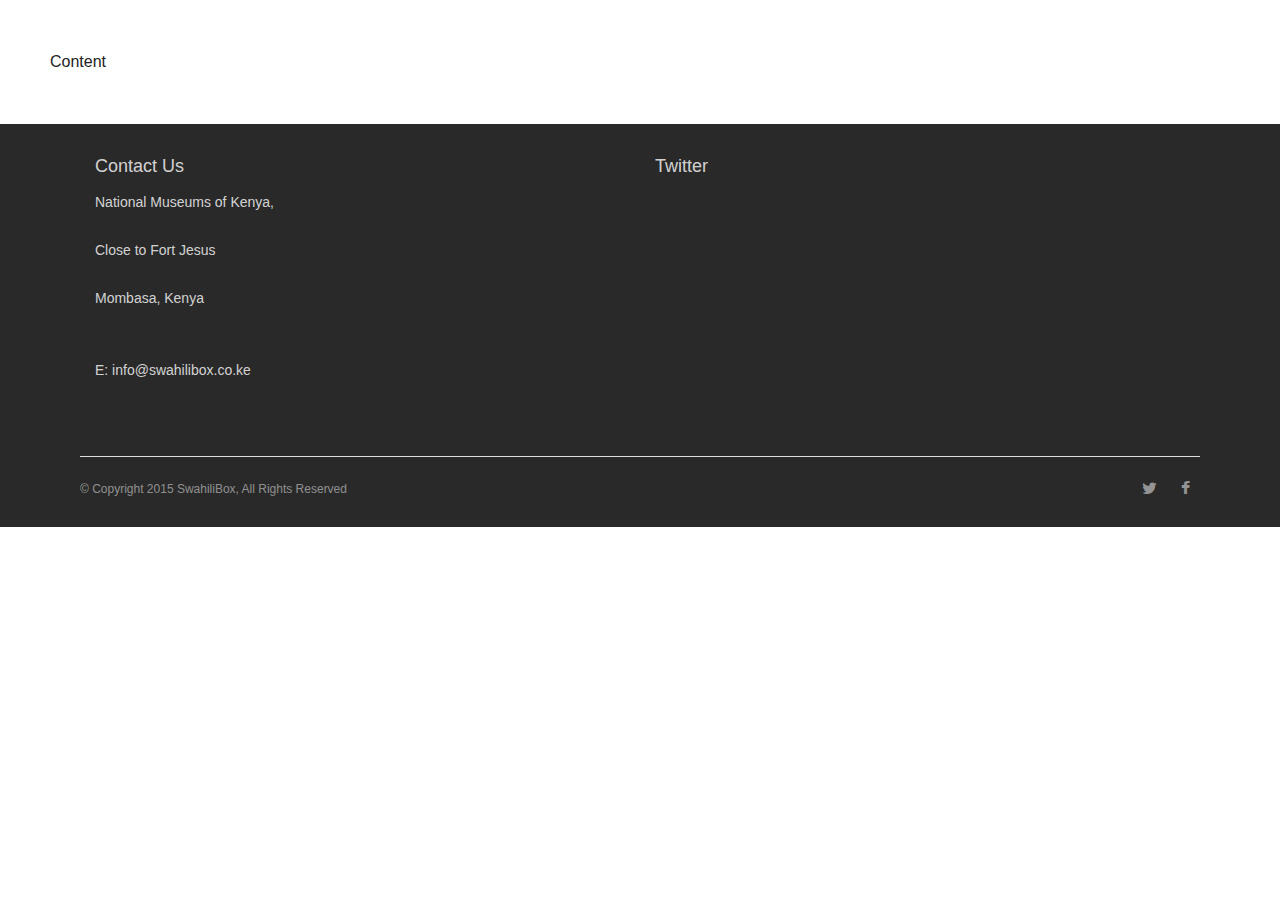
<file: footer.html>
<!--- HTML Footer  -->
<!DOCTYPE html>
<html lang="en">
<head>
    <meta charset="UTF-8">
<meta name="viewport" content="width=device-width, initial-scale=1">
    <title>SwahiliBox | Home</title>
   <link rel="stylesheet" href="style.css">
   <link rel="stylesheet" href="css/foundation.css">  
   <link rel="stylesheet" href="font-awesome.css">
   <link rel="stylesheet" href="fonts.css">

    <!-- Custom css for the footer -->
   <link rel="stylesheet" href="css/custom.css">

   <script src="js/vendor/modernizr.js"></script>
   <script src="js/vendor/jquery.js"></script>
</head>
</head>
<body>
  <div class="row" id="content">
    
    Content
      
  </div>
  

  <div class="row" id="footer">
          <div class="large-6 columns">
                <h5> Contact Us </h5>
                  <p> National Museums of Kenya, </p> 
                  <p> Close to Fort Jesus </p>
                  <p> Mombasa, Kenya</p>
                  <br>
                  <p>E: info@swahilibox.co.ke</p>    
          </div>

          <div class="large-6 columns">
             <h5>Twitter</h5>
              <div class="tweets-feed" data-widget-id="">                      
              
            </div>
         </div>
    </div> 
   
    <div class="row footer-lower" id="footer"> 
       <hr>       
            <span>© Copyright 2015 SwahiliBox, All Rights Reserved</span>
            <ul class="social-links ">
               <li><a target="_blank" href="https://twitter.com/swahilibox"><i class="fa fa-twitter"></i></a></li>
                <li><a target="_blank" href="https://www.facebook.com/SwahiliBox"><i class="fa fa-facebook"></i></i></a></li>
            </ul>     
    </div>




<!-- javascript -->
<script src="js/foundation/foundation.js"></script>
<script>
$(function() {
        $(document).foundation();
        });
</script>
</body>
</html>
</file>
<file: style.css>
/* ----------------------------------------
 * Project: Swahilibox
 * Date:April 2015
 * Developer:Zech (@zechtz) www.watabelabs.com
 * HTML Version of the swahilibox Rails Application
 /* ---------------------------------------- */
/* ===========================================
SASS VARIABLES
============================================ */
/* ===========================================
THE USUAL STUFF BODY, RESET ETC
=========================================== */
html, body, div, span, applet, object, iframe, h1, h2, h3, h4, h5, h6, p, blockquote, pre, a, abbr, acronym, address, big, cite, code, del, dfn, em, img, ins, kbd, q, s, samp, small, strike, strong, sub, sup, tt, var, b, u, i, center, dl, dt, dd, ol, ul, li, fieldset, form, label, legend, table, caption, tbody, tfoot, thead, tr, th, td {
  border: 0;
  font: inherit;
  font-size: 100%;
  margin: 0;
  padding: 0;
  vertical-align: baseline; }

ol, ul {
  list-style: none; }

blockquote, q {
  quotes: none; }

blockquote:before, blockquote:after, q:before, q:after {
  content: '';
  content: none; }

table {
  border-collapse: collapse;
  border-spacing: 0; }

* {
  -webkit-box-sizing: border-box;
  -moz-box-sizing: border-box;
  box-sizing: border-box;
  *behavior: url(/assets/boxsizing.htc);
  word-wrap: break-word; }

body {
  background: #fff;
  color: #444;
  font: 15px/1.6 OpenSansRegular, Helvetica, Arial, sans-serif;
  -webkit-font-smoothing: antialiased; }

strong {
  font-weight: bold; }

em {
  font-style: italic; }

img {
  display: block;
  max-width: 100%; }

.lte7 img {
  -ms-interpolation-mode: bicubic; }

iframe {
  display: block;
  max-width: 100%; }

a {
  color: #006ea5;
  text-decoration: none;
  -webkit-transition: all 0.25s ease-in-out;
  -moz-transition: all 0.25s ease-in-out;
  -ms-transition: all 0.25s ease-in-out;
  -o-transition: all 0.25s ease-in-out;
  transition: all 0.25s ease-in-out; }

a:hover {
  color: #0493da;
  text-decoration: none; }

h1, .h1 {
  font: 52px/62px OpenSansLight, Helvetica, Arial, sans-serif;
  margin-bottom: 15px; }

h2, .h2 {
  font: 20px/1.125 OpenSansRegular, Helvetica, Arial, sans-serif;
  margin-bottom: 5px; }

h3, .h3 {
  font: bold 15px/1.33333333 OpenSansRegular, Helvetica, Arial, sans-serif;
  margin-bottom: 2px; }

h1 a, h2 a, h3 a, h4 a, h5 a, h6 a {
  display: block; }

/*# sourceMappingURL=style.css.map */
</file>
<file: fonts.css>
@font-face {
    font-family: 'MontserraBlack';
    src: url('fonts/Montserrat-Black-webfont.eot');
    src: url('fonts/Montserrat-Black-webfont.eot?#iefix') format('embedded-opentype'),
         url('fonts/Montserrat-Black-webfont.woff2') format('woff2'),
         url('fonts/Montserrat-Black-webfont.woff') format('woff'),
         url('fonts/Montserrat-Black-webfont.ttf') format('truetype'),
         url('fonts/Montserrat-Black-webfont.svg#montserratblack') format('svg');
    font-weight: normal;
    font-style: normal;

}

@font-face {
    font-family: 'MontserraBold';
    src: url('fonts/Montserrat-Bold-webfont.eot');
    src: url('fonts/Montserrat-Bold-webfont.eot?#iefix') format('embedded-opentype'),
         url('fonts/Montserrat-Bold-webfont.woff2') format('woff2'),
         url('fonts/Montserrat-Bold-webfont.woff') format('woff'),
         url('fonts/Montserrat-Bold-webfont.ttf') format('truetype'),
         url('fonts/Montserrat-Bold-webfont.svg#montserratbold') format('svg');
    font-weight: normal;
    font-style: normal;

}

@font-face {
    font-family: 'MontserraHairline';
    src: url('fonts/Montserrat-Hairline-webfont.eot');
    src: url('fonts/Montserrat-Hairline-webfont.eot?#iefix') format('embedded-opentype'),
         url('fonts/Montserrat-Hairline-webfont.woff2') format('woff2'),
         url('fonts/Montserrat-Hairline-webfont.woff') format('woff'),
         url('fonts/Montserrat-Hairline-webfont.ttf') format('truetype'),
         url('fonts/Montserrat-Hairline-webfont.svg#montserrathairline') format('svg');
    font-weight: normal;
    font-style: normal;

}

@font-face {
    font-family: 'MontserraLight';
    src: url('fonts/Montserrat-Light-webfont.eot');
    src: url('fonts/Montserrat-Light-webfont.eot?#iefix') format('embedded-opentype'),
         url('fonts/Montserrat-Light-webfont.woff2') format('woff2'),
         url('fonts/Montserrat-Light-webfont.woff') format('woff'),
         url('fonts/Montserrat-Light-webfont.ttf') format('truetype'),
         url('fonts/Montserrat-Light-webfont.svg#montserratlight') format('svg');
    font-weight: normal;
    font-style: normal;

}

@font-face {
    font-family: 'MontserraRegular';
    src: url('fonts/Montserrat-Regular-webfont.eot');
    src: url('fonts/Montserrat-Regular-webfont.eot?#iefix') format('embedded-opentype'),
         url('fonts/Montserrat-Regular-webfont.woff2') format('woff2'),
         url('fonts/Montserrat-Regular-webfont.woff') format('woff'),
         url('fonts/Montserrat-Regular-webfont.ttf') format('truetype'),
         url('fonts/Montserrat-Regular-webfont.svg#montserratregular') format('svg');
    font-weight: normal;
    font-style: normal;

}
</file>
<file: css/custom.css>
/********* 

custom css for the footer

**********/
p{
	font-size: 14px;
	line-height: 24px;
	font-weight: 400;
	margin-bottom: 24px;
}
.row{
	max-width: initial;
}

#content{
	padding: 50px;
}
#footer{
	background: none repeat scroll 0% 0% #292929;
	color: rgba(255, 255, 255, 0.8);
	padding: 25px 80px 5px 80px; 
}
#footer h5{
  	font-size: 18px;
    font-weight: normal;
    margin-bottom: 10px;
    line-height: 28px;
    text-align: left;
    color: rgba(255, 255, 255, 0.8);

}
.footer-lower span {
	 opacity: 0.6;
    font-size: 12px;
}
.footer-lower .social-links{
	float: right;
}
.footer-lower .social-links li{
	overflow: hidden;
	display: inline;
	margin: 10px;

}
.footer-lower .social-links a{
	font-size: 16px;
	opacity: 0.5;
	transition: all 0.3s ease 0s;
	color: #FFF;
}
</file>
